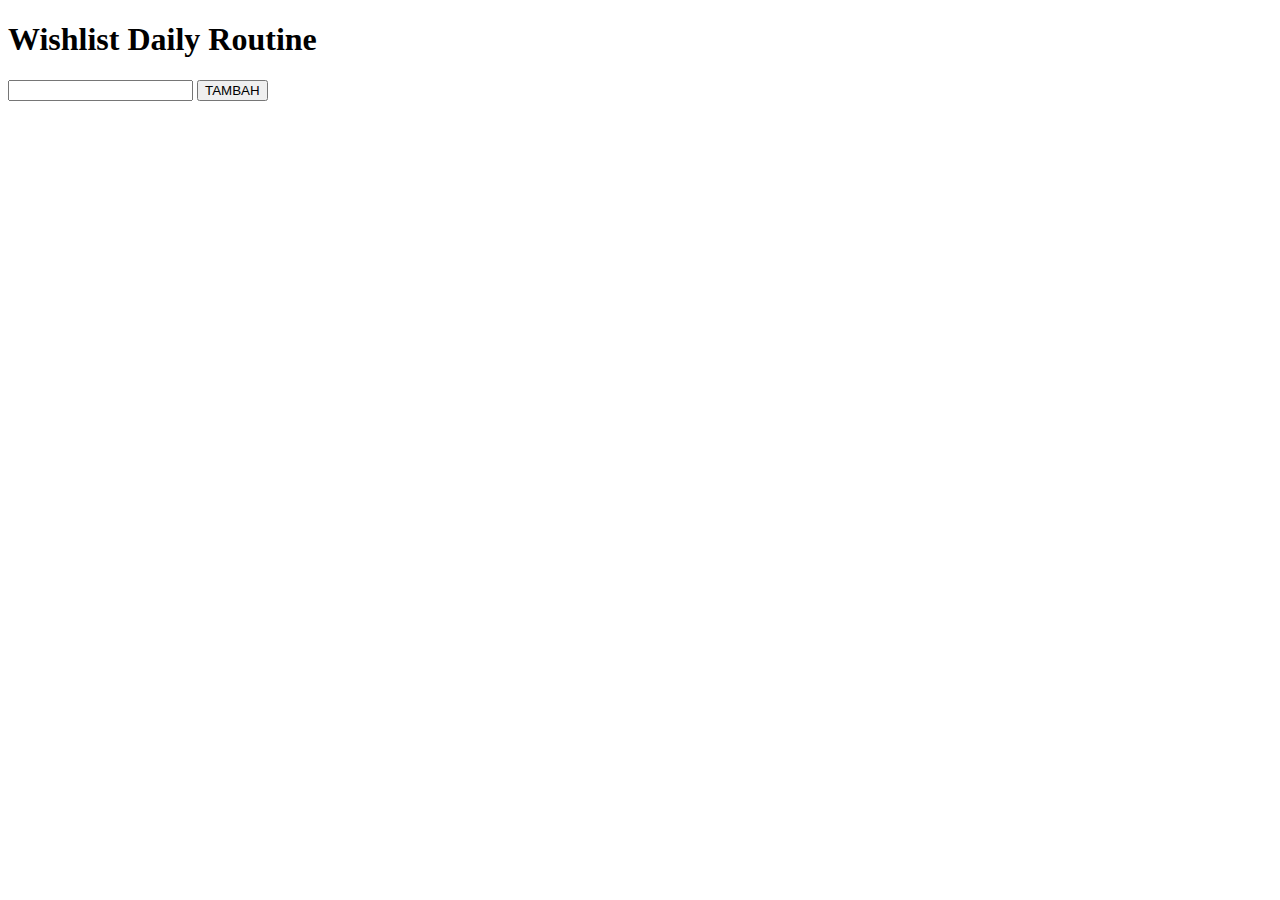
<file: midtes/index.html>
<!DOCTYPE html>
<html lang="en">
<head>
    <meta charset="UTF-8">
    <meta http-equiv="X-UA-Compatible" content="IE=edge">
    <meta name="viewport" content="width=device-width, initial-scale=1.0">
    <title>Document</title>
</head>
<body>
    <div class="container">
        <h1>Wishlist Daily Routine</h1>
        <ul id="task-list">
            <!-- Tugas akan ditambahkan melalui JavaScript -->
        </ul>
        <input type="text" id="new-task placeholder="TULIS SESUATU KOMENTAR">
        <button id="add-task">TAMBAH</button>       
    </div>
    <script src="script.js"></script>
</body>
</file>
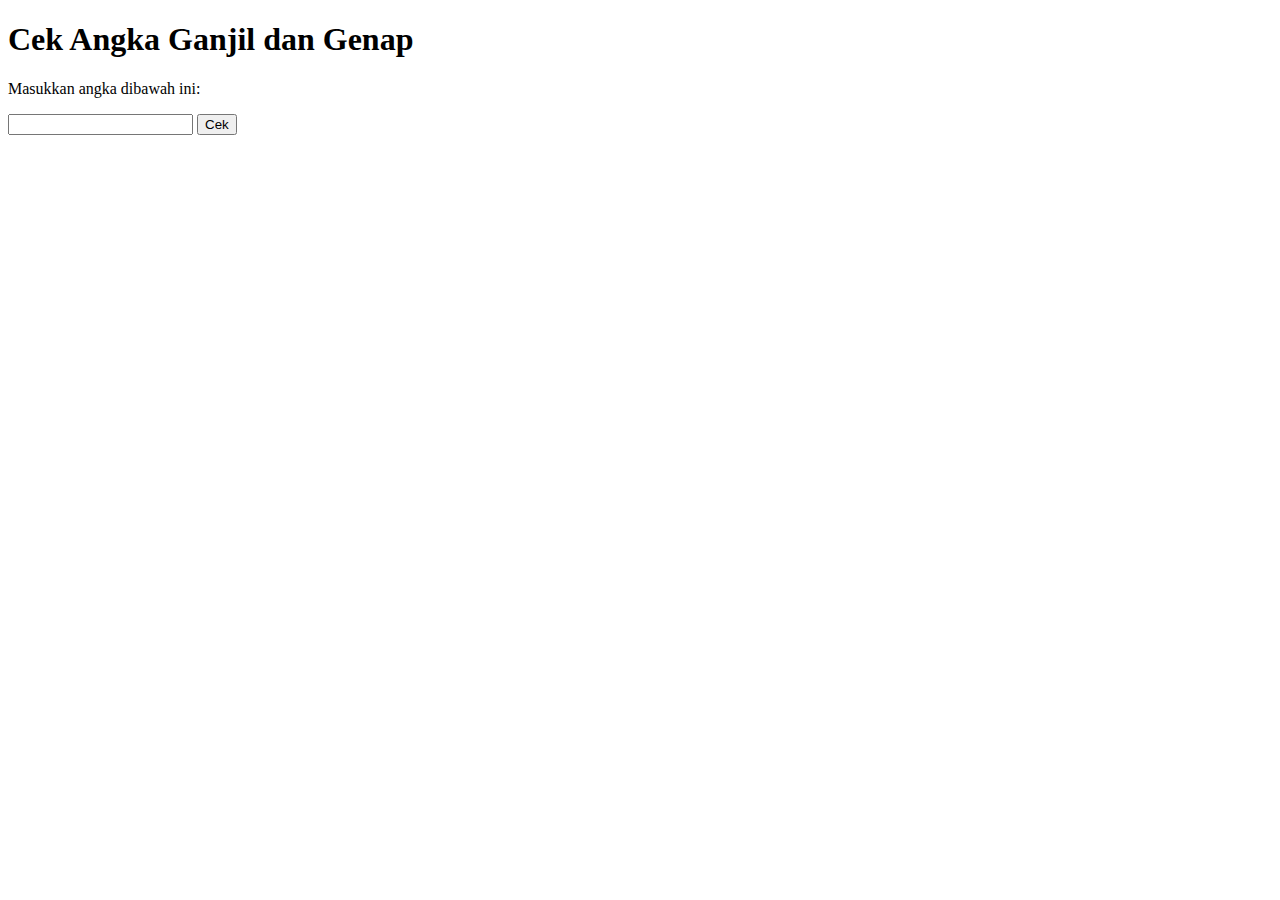
<file: ganjil.genap.html>
<!DOCTYPE html>
<html lang="en">
<head>
    <meta charset="UTF-8">
    <meta http-equiv="X-UA-Compatible" content="IE=edge">
    <meta name="viewport" content="width=device-width, initial-scale=1.0">
    <title>Cek Ganjil dan Genap</title>
</head>
<body>
    <h1>Cek Angka Ganjil dan Genap</h1>
    <p>Masukkan angka dibawah ini:</p>
    <input type="number" id="angkaInput">
    <button onclick="cekGanjilGenap">Cek</button>
    <p id="hasil"></p>

    <script>
        function cekGanjilGenap() {

        }
        var angka = document.getElementById("angkaInput");
        angka = parseInt(angka);

        if (isNaN(angka)){

        } else{
            if (angka % 2 == 0){
                document.write(angka + " adalah bilangan genap");
            } else {
                document.write(angka + " adalah bilangan ganjil");
            }
        }
        
    </script>
    
</body>
</html>
</file>
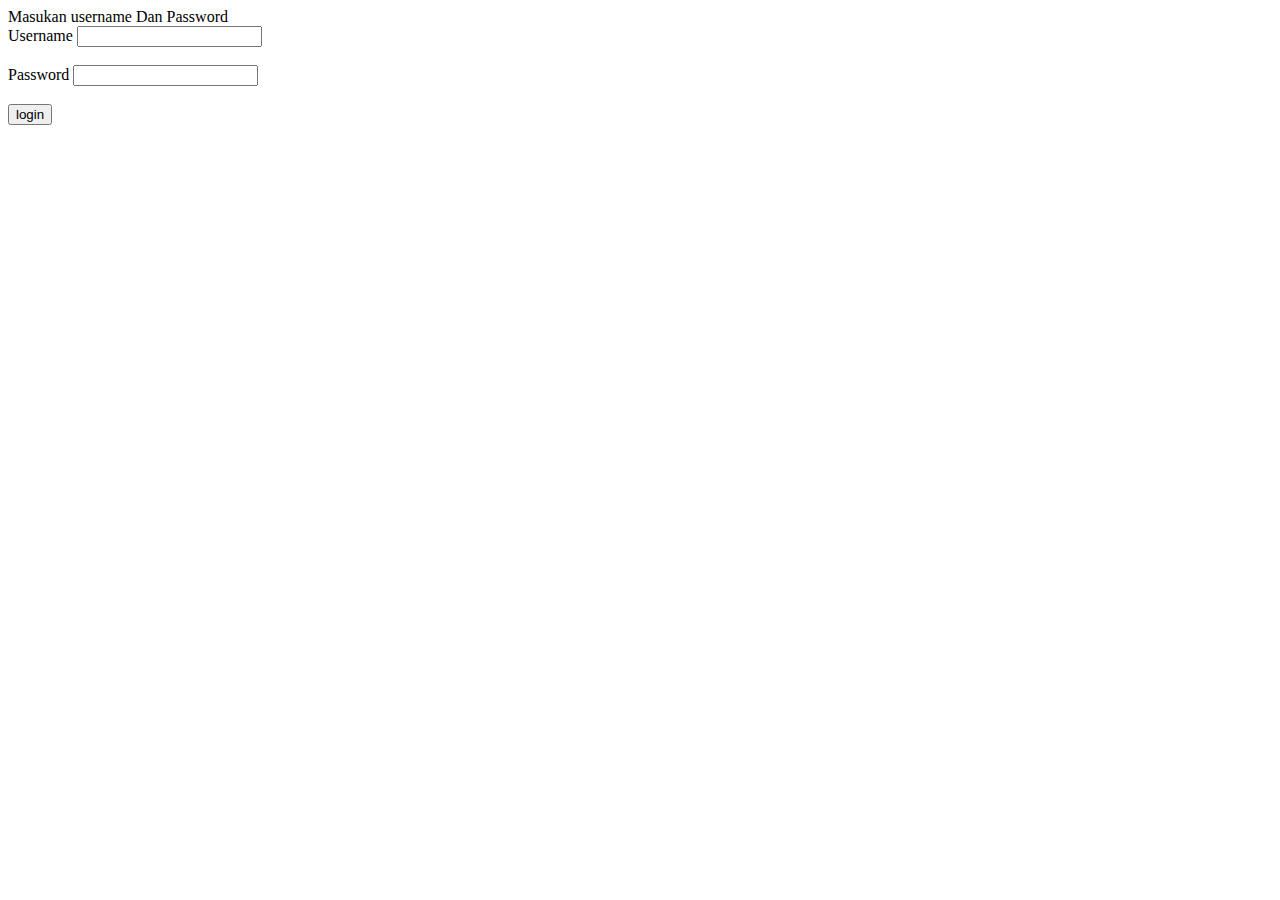
<file: login.html>
<!DOCTYPE html>
<html lang="en">
<head>
    <meta charset="UTF-8">
    <meta http-equiv="X-UA-Compatible" content="IE=edge">
    <meta name="viewport" content="width=device-width, initial-scale=1.0">
    <title>Document</title>
</head>
<body
    <h2>Masukan username Dan Password</h2>
    <form id="login form">
        <label for="username">Username</label>
        <input type="text" id="username" name="username"><br><br>
        <label for="password">Password</label>
        <input type="password" id="password" name="password"><br><br>
        <button type="button" onclick="checklogin()">login</button>
    </form>
    <p id="message"></p>

    <script>
    const usernameBenar = "raafiamr1";
    const passwordBenar = "raafiamr1";

    function checkLogin(){
        event.preventDefault();

        const inputUsername = documenct.getElementById("username").value;
        const inputPassword = document.getElementById("password").value;
        const messageElement = document.getElementById("message");

        const isLoginSuccsessful =inputUsername === usernameBenar && inputPassword === passwordBenar;
        messageElement.textContent = isLoginSuccessful ? "Selamat datang! anda memiliki akses ke sistem" : "Maaf anda tidak memiliki akses";}
    
    </script>
               
</body>
</html>
</file>
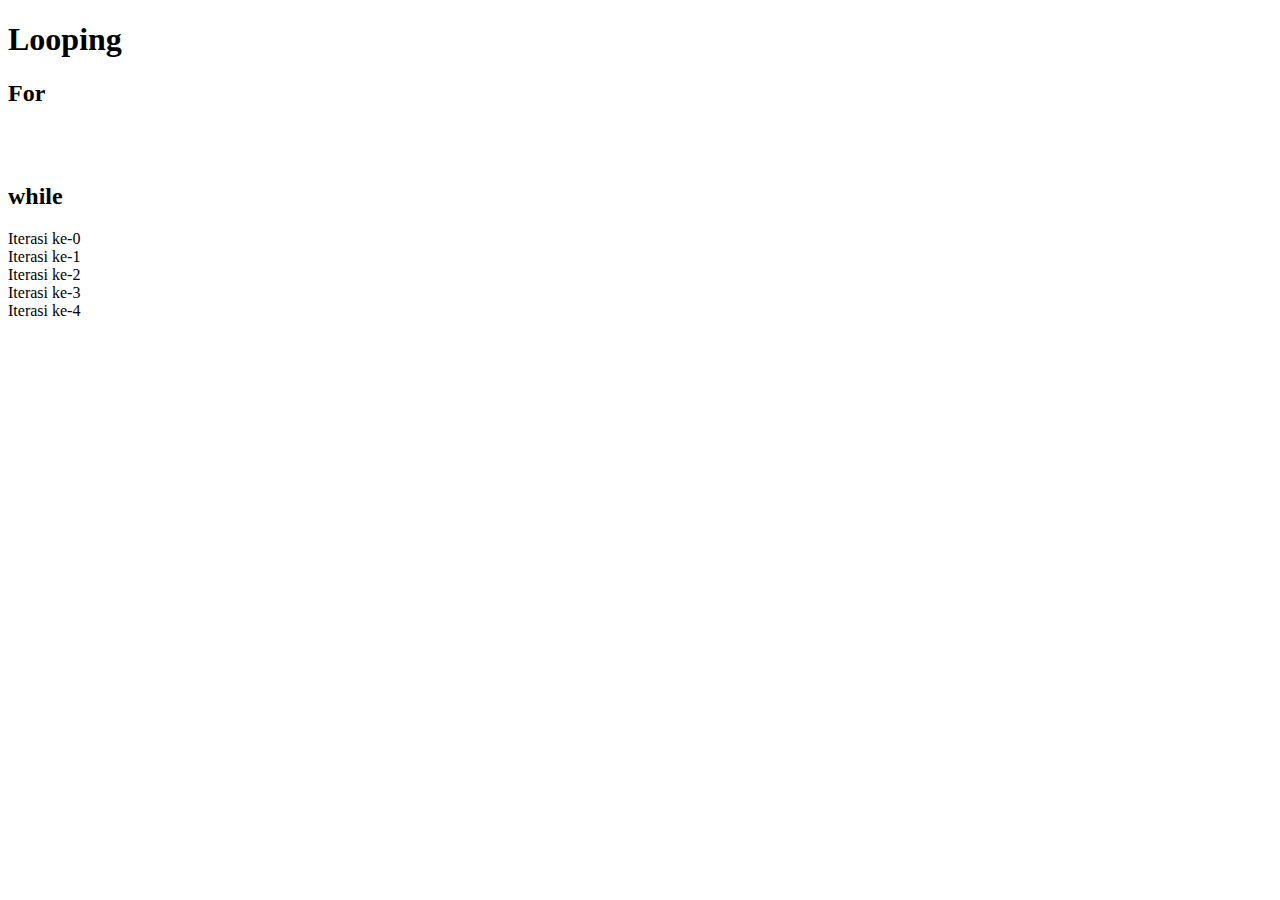
<file: loop.html>
<!DOCTYPE html>
<html lang="en">
<head>
    <meta charset="UTF-8">
    <meta http-equiv="X-UA-Compatible" content="IE=edge">
    <meta name="viewport" content="width=, initial-scale=1.0">
    <title>Document</title>
</head>
<body>
    <h1>Looping</h1>
    <h2>For</h2>
    <script>
        for (var i =; i < 5; i++){
            document.write("Iterasi ke-" + i = "<br>")
        }
    </script>
    <br>
    <br>
    <h2>while</h2>
    <script>
        var i = 0;
        while (i < 5){
            document.write("Iterasi ke-" + i + "<br>");
            i++;
        }
    </script>
</body>
</html>
</file>
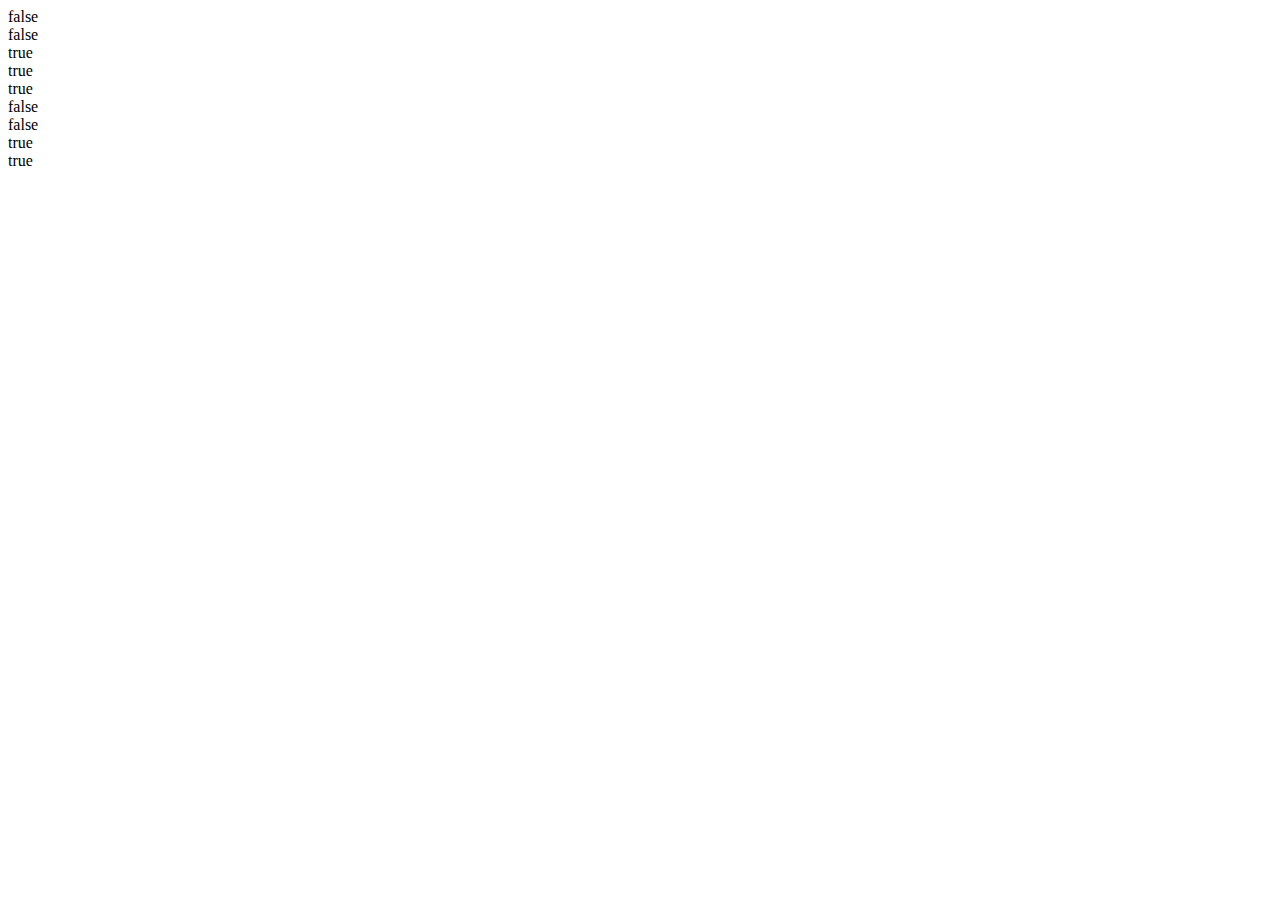
<file: perbandingan.html>
<!DOCTYPE html>
<html lang="en">
<head>
    <meta charset="UTF-8">
    <meta http-equiv="X-UA-Compatible" content="IE=edge">
    <meta name="viewport" content="width=device-width, initial-scale=1.0">
    <title>Document</title>
</head>
<body>
    <script>
        var x = 10;
        var y = 3;
        document.write(x==y); document.write("<br>");
        document.write(x===y); document.write("<br>");
        document.write(x!=y); document.write("<br>");
        document.write(x!==y); document.write("<br>");
        document.write(x>y); document.write("<br>");
        document.write(x<y); document.write("<br>");
        document.write(x<=y); document.write("<br>");
        document.write(x>=y); document.write("<br>");
        document.write(x>=y); document.write("<br>");
    </script>
    
</body>
</html>
</file>
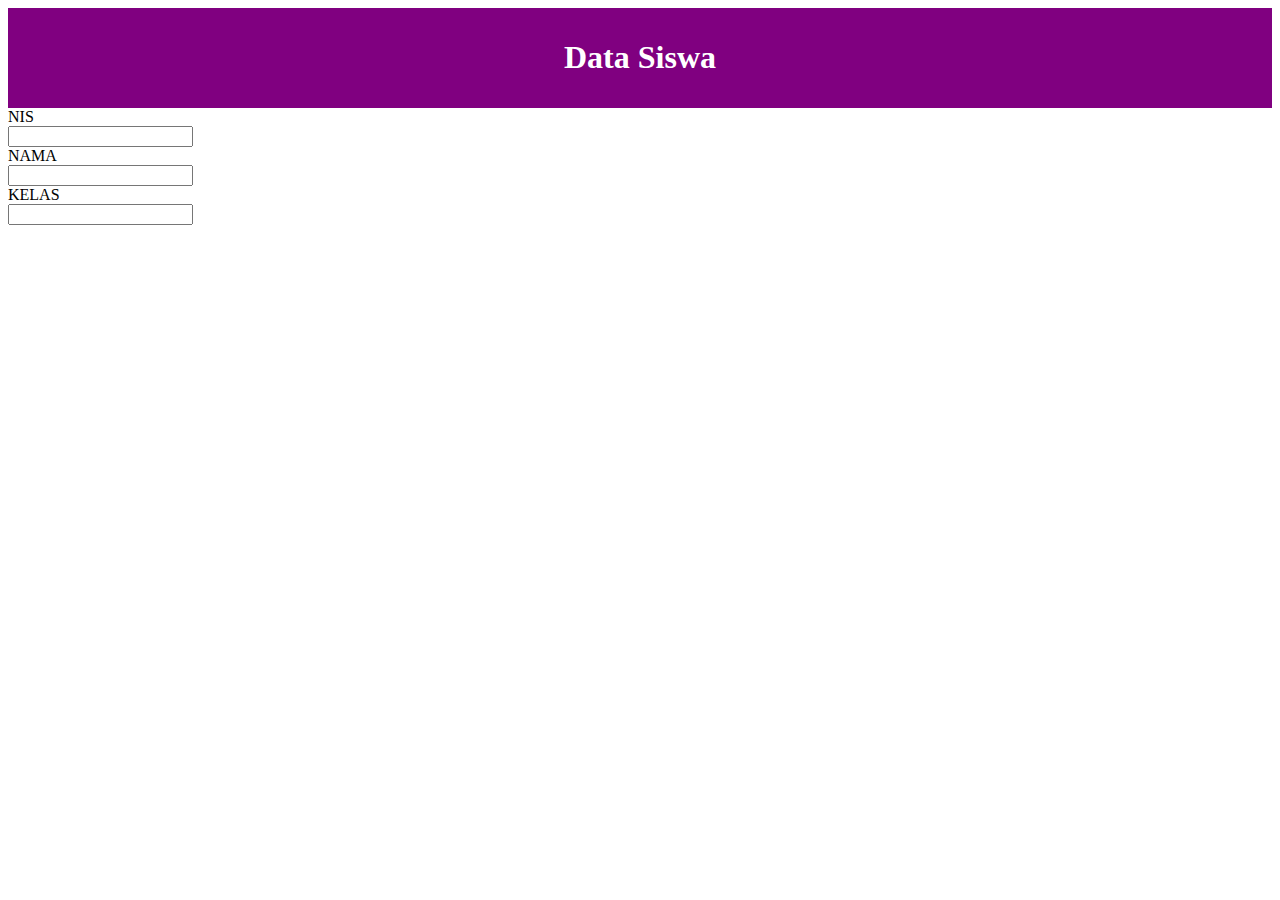
<file: PRAexam.HTML>
<!DOCTYPE html>
<html lang="en">
<head>
    <meta charset="UTF-8">
    <meta http-equiv="X-UA-Compatible" content="IE=edge">
    <meta name="viewport" content="width=device-width, initial-scale=1.0">
    <title>Document</title>
    <link rel="stylesheet" href="style.css">
</head>
<body>
    <div class="header">
        <h1>Data Siswa</h1>
    </div>
    <div class="content">
        <form>
            <label for="nis">NIS</label><br>
            <input type="text" id="nis" required><br>
            <label for="nama">NAMA</label><br>
            <input type="text" id="nama" required><br>
            <label for="kelas">KELAS</label><br>
            <input type="text" id="kelas" required><br>
        </form>
    </div>
</body>
</html>
</file>
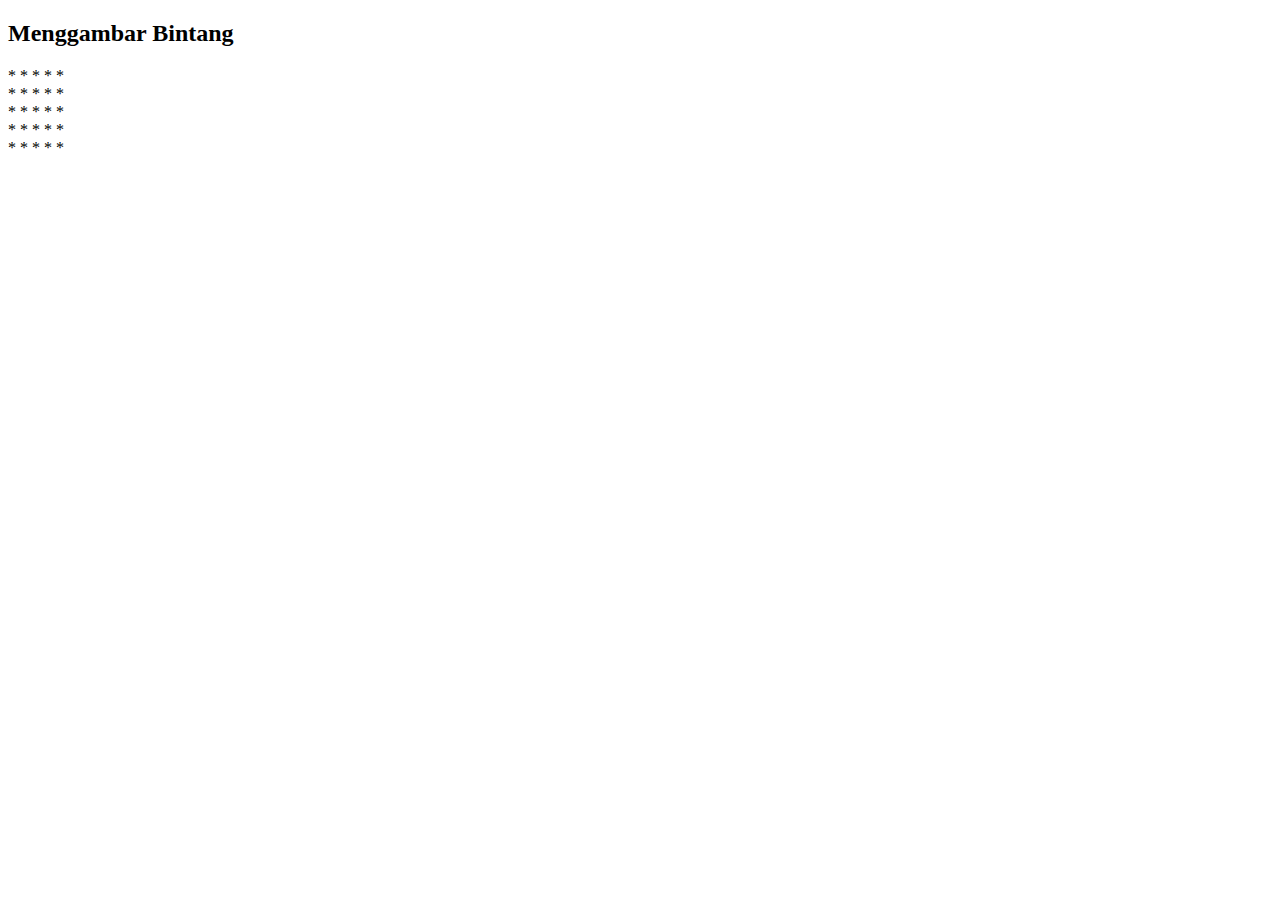
<file: star.html>
<!DOCTYPE html>
<html lang="en">
<head>
    <meta charset="UTF-8">
    <meta http-equiv="X-UA-Compatible" content="IE=edge">
    <meta name="viewport" content="width=device-width, initial-scale=1.0">
    <title>Document</title>
</head>
<body>
    <h2>Menggambar Bintang</h2>
    <script>
        var rows = 5;
        var cols = 5;
        for (var i = 0; i < rows; i++){
            for (var j = 0; j < cols; j++){
                document.write("* ");
            }
            document.write("<br>");
        }
    </script>
</body>
</html>
</file>
<file: style.css>
.header{
    background-color:purple;
    padding: 10px;
}
h1{
    color: white;
    text-align: center;
}
body{
    background-color: rgb(180, 23, 23):
}
.content{
    max-width: 800px;
    background-color: white;
    border-radius: 5px;
}
</file>
